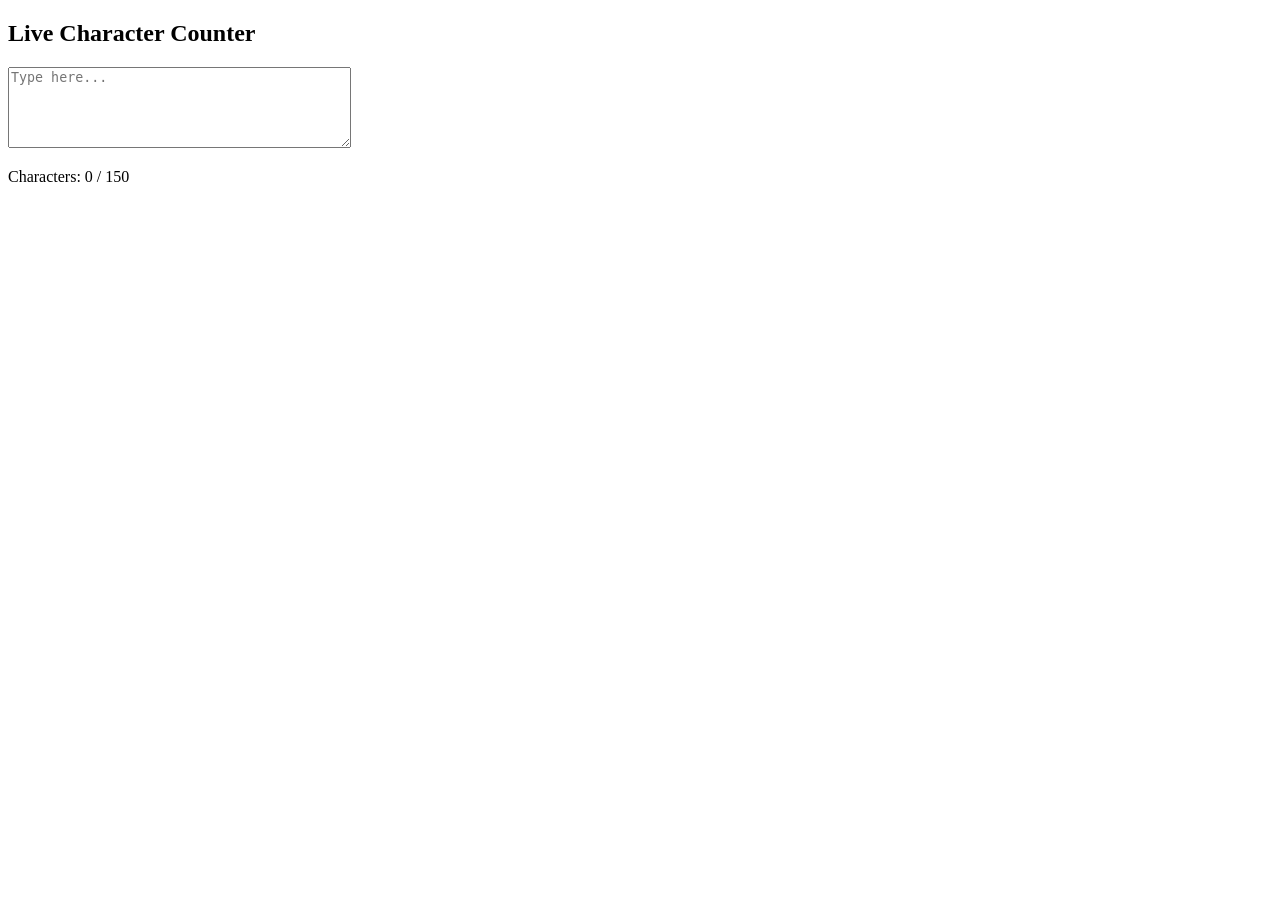
<file: Experiment2_1/index.html>
<!DOCTYPE html>
<html lang="en">
<head>
  <meta charset="UTF-8">
  <title>Character Counter</title>
</head>
<body>

  <h2>Live Character Counter</h2>

  <textarea id="textInput" rows="5" cols="40" maxlength="150"
    placeholder="Type here..."></textarea>

  <p>Characters: <span id="count">0</span> / 150</p>

  <script src="script.js"></script>
</body>
</html>
</file>
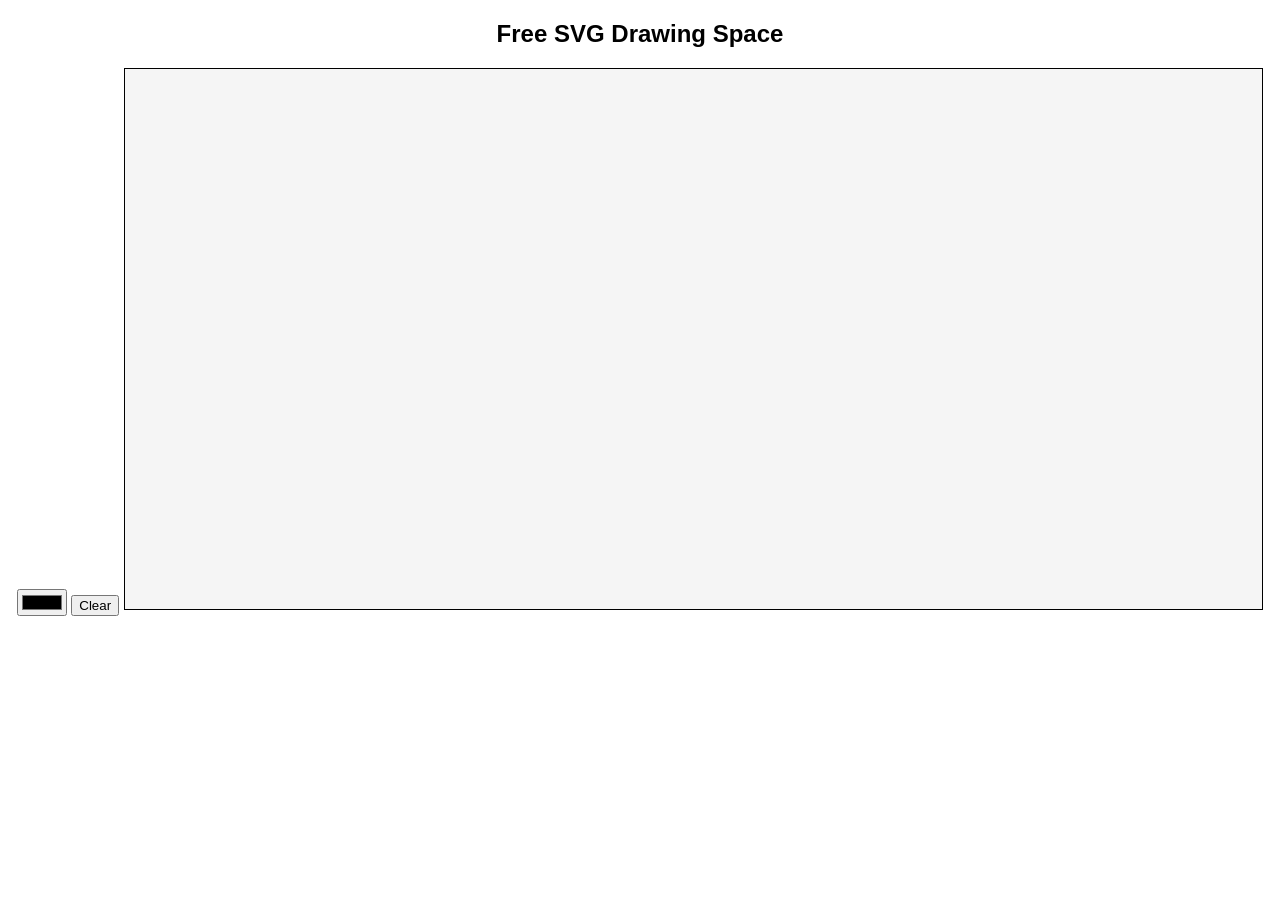
<file: Experiment2_3/index.html>
<!DOCTYPE html>
<html lang="en">
<head>
    <meta charset="UTF-8">
    <title>Free SVG Drawing</title>
    <link rel="stylesheet" href="style.css">
</head>
<body>

    <h2>Free SVG Drawing Space</h2>

    <input type="color" id="colorPicker">
    <button onclick="clearScreen()">Clear</button>

    <svg id="svgCanvas" viewBox="0 0 800 400"></svg>

    <script src="script.js"></script>
</body>
</html>
</file>
<file: Experiment2_3/style.css>
body {
    text-align: center;
    font-family: Arial;
}

#svgCanvas {
    width: 90%;
    height: 60vh;
    border: 1px solid black;
    background: #f5f5f5;
    cursor: crosshair;
}
#controls {
    margin-top: 20px;
}
</file>
